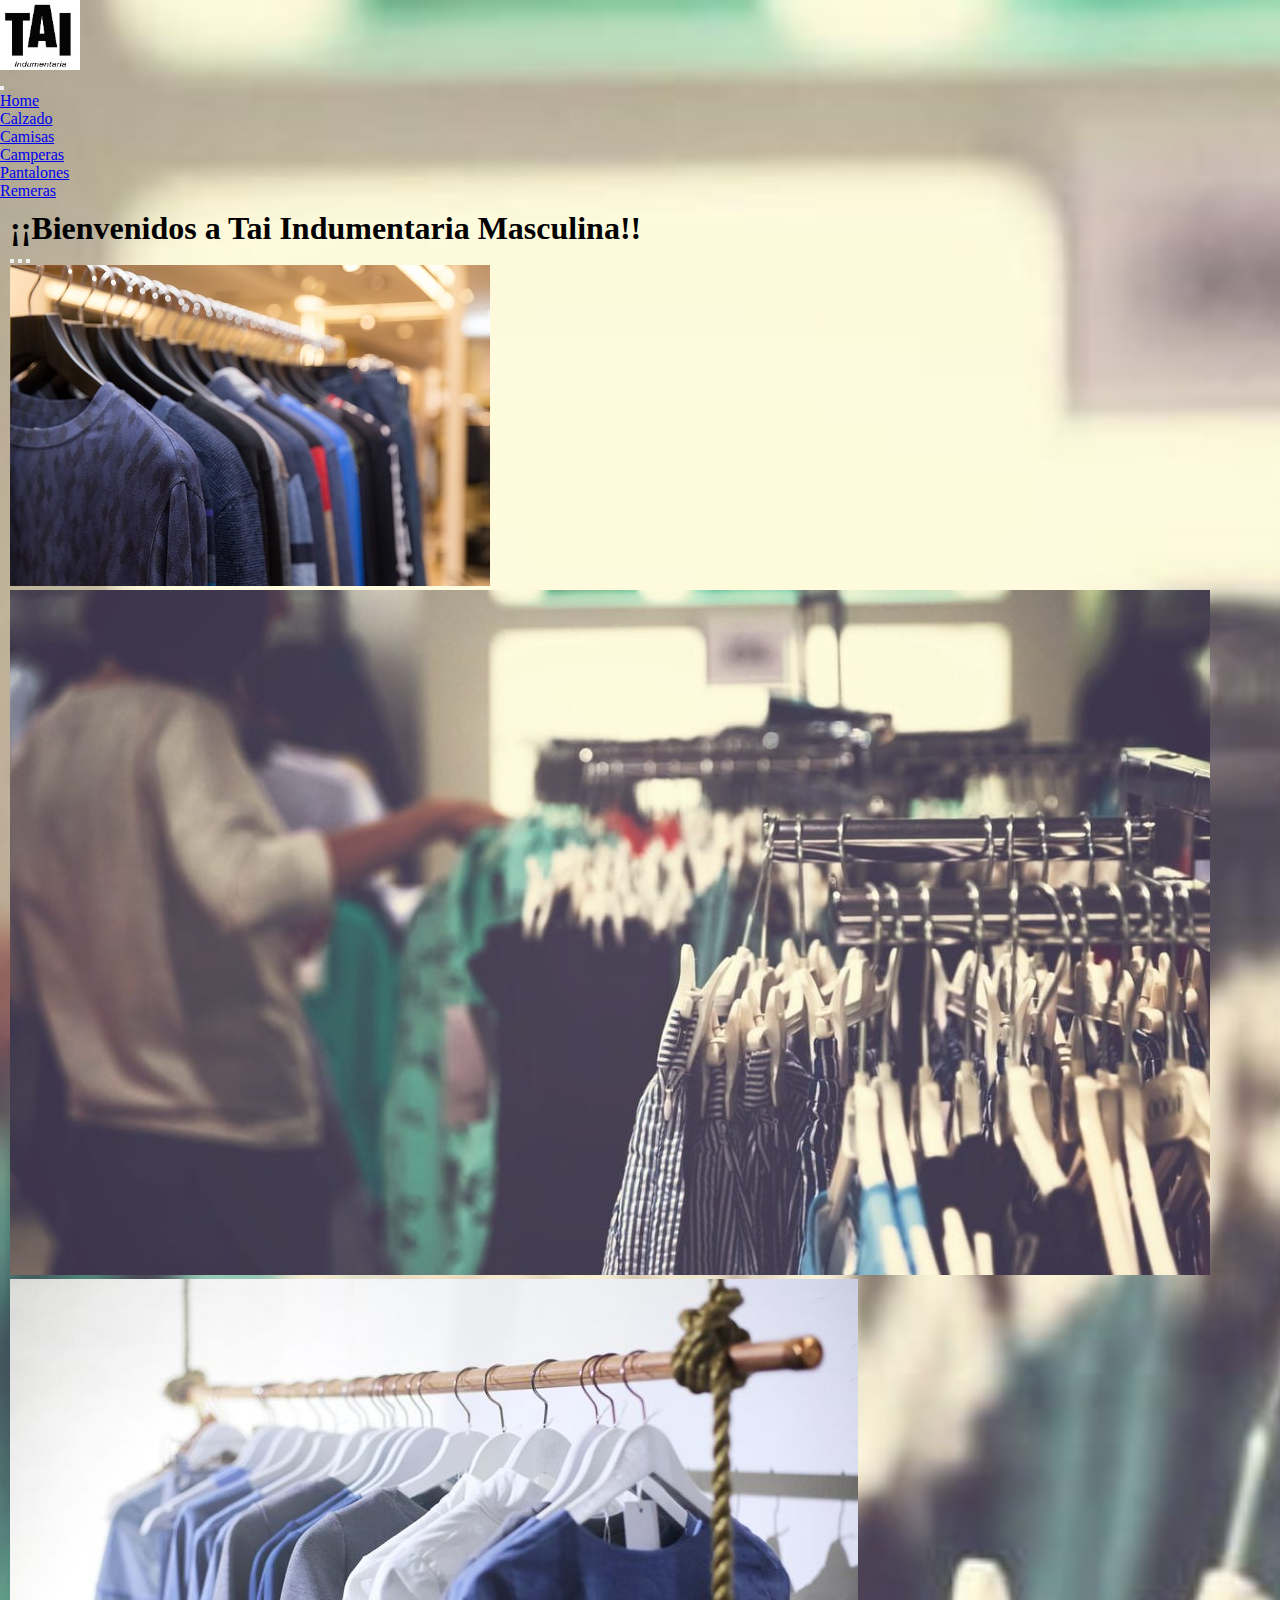
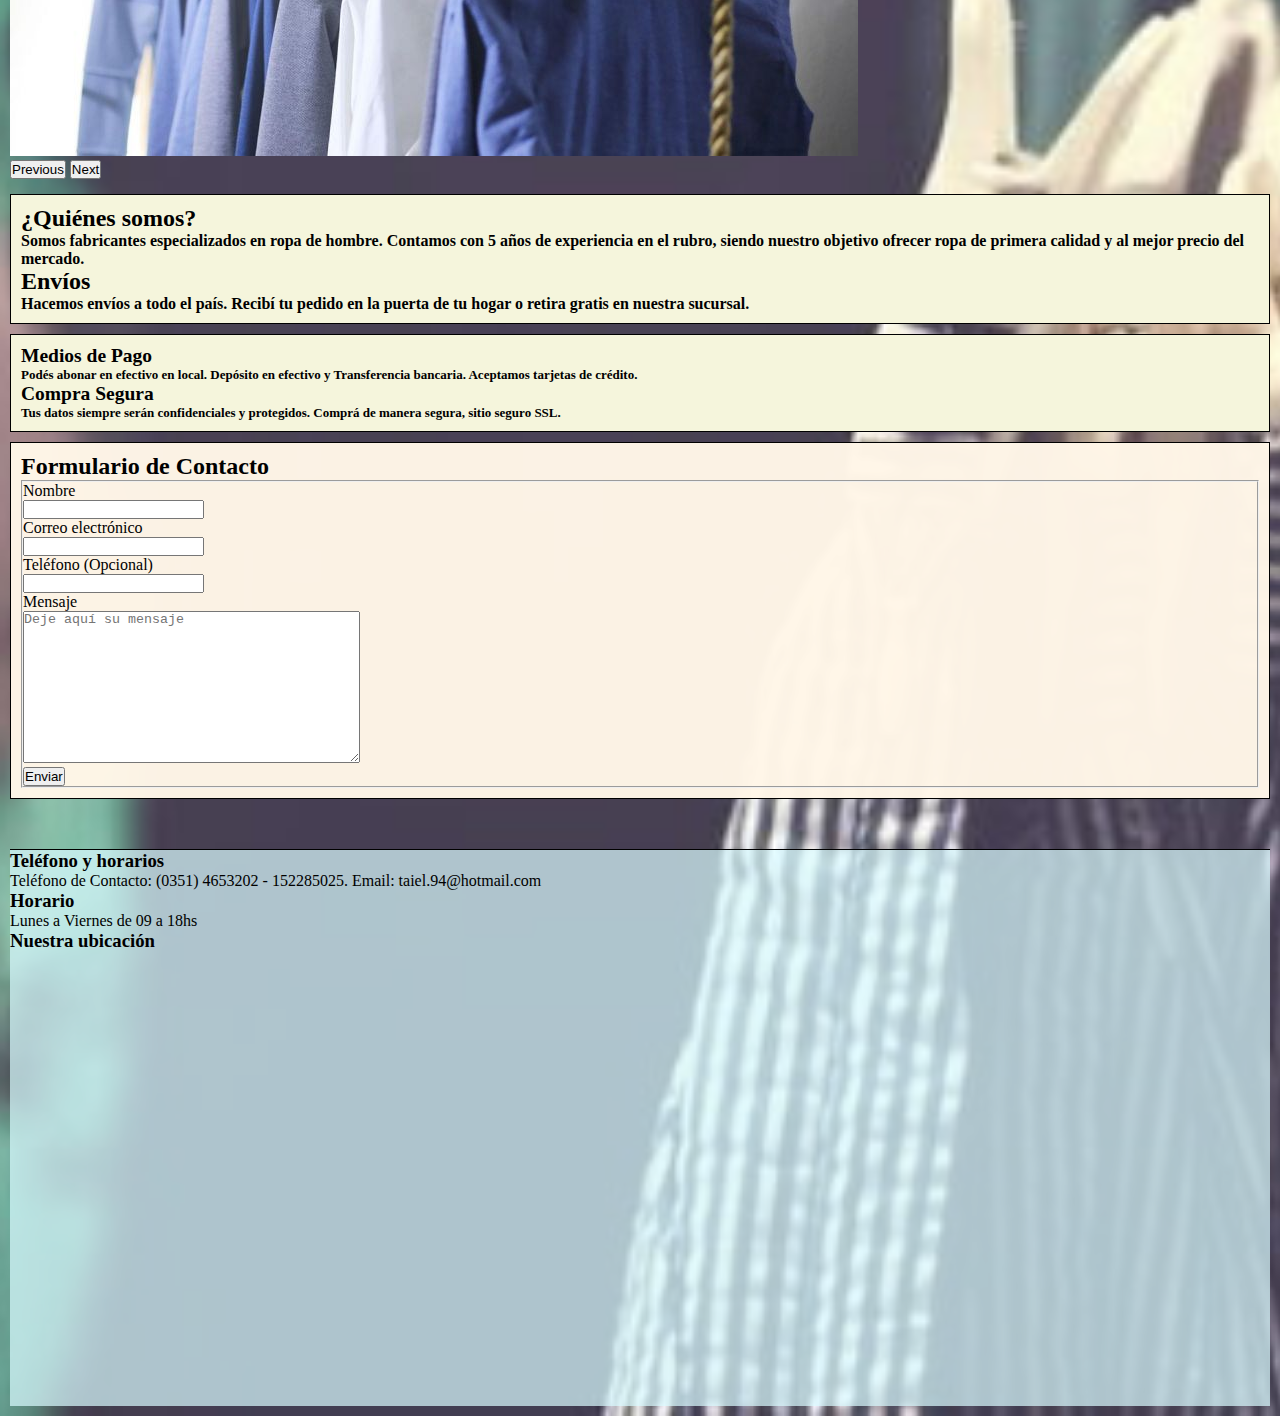
<file: index.html>
<!DOCTYPE html>
<html lang="en">

<head>
    <meta charset="UTF-8">
    <meta http-equiv="X-UA-Compatible" content="IE=edge">
    <meta name="viewport" content="width=device-width, initial-scale=1.0">
    <meta name="description" content="En Tai Indumentaria encontrá la ropa de hombre que necesitas, en la mayor calidad y precio del mercado. Somos fabricantes especializados. Ofertas y promociones. Envíos a todo el país.">
    <meta name="keywords" content="TAI, Indumentaria, Ropa, Hombre, ¿Quiénes somos?, Envíos, Pago, Compra, Contacto">
    <!--Bootstrap CSS-->
    <link href="https://cdn.jsdelivr.net/npm/bootstrap@5.2.0-beta1/dist/css/bootstrap.min.css" rel="stylesheet"
        integrity="sha384-0evHe/X+R7YkIZDRvuzKMRqM+OrBnVFBL6DOitfPri4tjfHxaWutUpFmBp4vmVor" crossorigin="anonymous">
    <link rel="stylesheet" href="CSS/style.css" />

    <title>Tai - Indumentaria Masculina</title>
</head>

<body>
    <header>
        <nav class="navbar navbar-expand-lg bg-light">
            <div class="container-fluid">
                <div>
                    <a class="navbar-brand" href="index.html">
                        <img src="img/logo.png" alt="logo1" width="80" height="70">
                    </a>
                </div>
                <button class="navbar-toggler" type="button" data-bs-toggle="collapse" data-bs-target="#navbarNav"
                    aria-controls="navbarNav" aria-expanded="false" aria-label="Toggle navigation">
                    <span class="navbar-toggler-icon"></span>
                </button>
                <div class="collapse navbar-collapse justify-content-end" id="navbarNav">
                    <ul class="navbar-nav">
                        <li class="nav-item m-3">
                            <a class="nav-link active" aria-current="page" href="index.html">Home</a>
                        </li>
                        <li class="nav-item m-3">
                            <a class="nav-link" href="calzado.html">Calzado</a>
                        </li>
                        <li class="nav-item m-3">
                            <a class="nav-link" href="camisas.html">Camisas</a>
                        </li>
                        <li class="nav-item m-3">
                            <a class="nav-link" href="camperas.html">Camperas</a>
                        </li>
                        <li class="nav-item m-3">
                            <a class="nav-link" href="pantalones.html">Pantalones</a>
                        </li>
                        <li class="nav-item m-3">
                            <a class="nav-link" href="remeras.html">Remeras</a>
                        </li>
                    </ul>
                </div>
            </div>
        </nav>

    </header>
    <main>
        <div class="paginaIndex">
            <section class="carruselIntro">
                <h1 class="text-center m-5">¡¡Bienvenidos a Tai Indumentaria Masculina!!</h1>
                <div id="carouselExampleIndicators" class="carousel slide" data-bs-ride="true">
                    <div class="carousel-indicators">
                        <button type="button" data-bs-target="#carouselExampleIndicators" data-bs-slide-to="0"
                            class="active" aria-current="true" aria-label="Slide 1"></button>
                        <button type="button" data-bs-target="#carouselExampleIndicators" data-bs-slide-to="1"
                            aria-label="Slide 2"></button>
                        <button type="button" data-bs-target="#carouselExampleIndicators" data-bs-slide-to="2"
                            aria-label="Slide 3"></button>
                    </div>
                    <div class="carousel-inner">
                        <div class="carousel-item active">
                            <img src="img/ropa.jpg" class="d-block w-100" alt="ropa1">
                        </div>
                        <div class="carousel-item">
                            <img src="img/ropa2.jpg" class="d-block w-100" alt="ropa2">
                        </div>
                        <div class="carousel-item">
                            <img src="img/ropa-listado-belleza-848x477x80xX.jpg" class="d-block w-100" alt="ropa3">
                        </div>
                    </div>
                    <button class="carousel-control-prev" type="button" data-bs-target="#carouselExampleIndicators"
                        data-bs-slide="prev">
                        <span class="carousel-control-prev-icon" aria-hidden="true"></span>
                        <span class="visually-hidden">Previous</span>
                    </button>
                    <button class="carousel-control-next" type="button" data-bs-target="#carouselExampleIndicators"
                        data-bs-slide="next">
                        <span class="carousel-control-next-icon" aria-hidden="true"></span>
                        <span class="visually-hidden">Next</span>
                    </button>
                </div>
            </section>

            <section class="contenidoIndex1">
                <h2 class="mt-2">¿Quiénes somos?</h2>
                <!--mt es margin top-->
                <div class="container-fluid">
                    <div class="row">
                        <div class="col">
                            <b>Somos fabricantes especializados en ropa de hombre. Contamos con 5 años de experiencia en
                                el rubro, siendo nuestro objetivo ofrecer ropa de primera calidad y al mejor precio del
                                mercado.</b>
                        </div>
                    </div>
                </div>

                <h2 class="mt-3">Envíos</h2>
                <div class="container-fluid">
                    <div class="row">
                        <div class="col">
                            <b>Hacemos envíos a todo el país. Recibí tu pedido en la puerta de tu hogar o retira gratis
                                en
                                nuestra sucursal.</b>
                        </div>
                    </div>
                </div>
            </section>

            <section class="contenidoIndex2">

                <h2 class="mt-3">Medios de Pago</h2>
                <div class="container-fluid">
                    <div class="row">
                        <div class="col">
                            <b>Podés abonar en efectivo en local. Depósito en efectivo y Transferencia bancaria.
                                Aceptamos
                                tarjetas de crédito.</b>
                        </div>
                    </div>
                </div>

                <h2 class="mt-3">Compra Segura</h2>
                <div class="container-fluid">
                    <div class="row">
                        <div class="col">
                            <b>Tus datos siempre serán confidenciales y protegidos. Comprá de manera segura, sitio
                                seguro
                                SSL.</b>
                        </div>
                    </div>
                </div>
            </section>

            <section>
                <div id="formularioDeContacto">
                    <h2>Formulario de Contacto</h2>
                    <form action="#" method="get" enctype="multipart/form-data">
                        <fieldset class="formularioDeContacto">
                            <label for="nombre">Nombre</label>
                            <br>
                            <input type="text" name="Nombre" required>
                            <br>
                            <label for="email">Correo electrónico</label>
                            <br>
                            <input type="email" name="email" required>
                            <br>
                            <label for="telefono">Teléfono (Opcional)</label>
                            <br>
                            <input type="number" name="teléfono">
                            <br>
                            <label for="mensaje">Mensaje</label>
                            <br>
                            <textarea class="mensajeFormulario" name="Mensaje" rows="10" cols="40"
                                placeholder="Deje aquí su mensaje" required></textarea>
                            <br>
                            <input type="submit" name="enviar" value="Enviar">

                        </fieldset>

                    </form>

                </div>
            </section>
        </div>
    </main>

    <footer id="pieDePagina">
        <div class="container-fluid mt-2">
            <h3>Teléfono y horarios</h3>
            <p class="telefonoHorario"> Teléfono de Contacto: (0351) 4653202 - 152285025. Email: taiel.94@hotmail.com
            </p>
            <h3>Horario</h3>
            <p class="horario2">Lunes a Viernes de 09 a 18hs</p>

            <h3>Nuestra ubicación</h3>
            <iframe
                src="https://www.google.com/maps/embed?pb=!1m18!1m12!1m3!1d3404.451071511335!2d-64.2230292763977!3d-31.4292467276888!2m3!1f0!2f0!3f0!3m2!1i1024!2i768!4f13.1!3m3!1m2!1s0x9432a20ea78d5639%3A0xef83f4e506393309!2sAndr%C3%A9s%20Chazarreta%201593%2C%20X5010AXS%20C%C3%B3rdoba!5e0!3m2!1ses!2sar!4v1651954157290!5m2!1ses!2sar"
                width="100%" height="450" style="border:0;" allowfullscreen="" loading="lazy"
                referrerpolicy="no-referrer-when-downgrade"></iframe>
        </div>
    </footer>

    <script src="https://cdn.jsdelivr.net/npm/bootstrap@5.2.0-beta1/dist/js/bootstrap.bundle.min.js"
        integrity="sha384-pprn3073KE6tl6bjs2QrFaJGz5/SUsLqktiwsUTF55Jfv3qYSDhgCecCxMW52nD2"
        crossorigin="anonymous"></script>
</body>

</html>
</file>
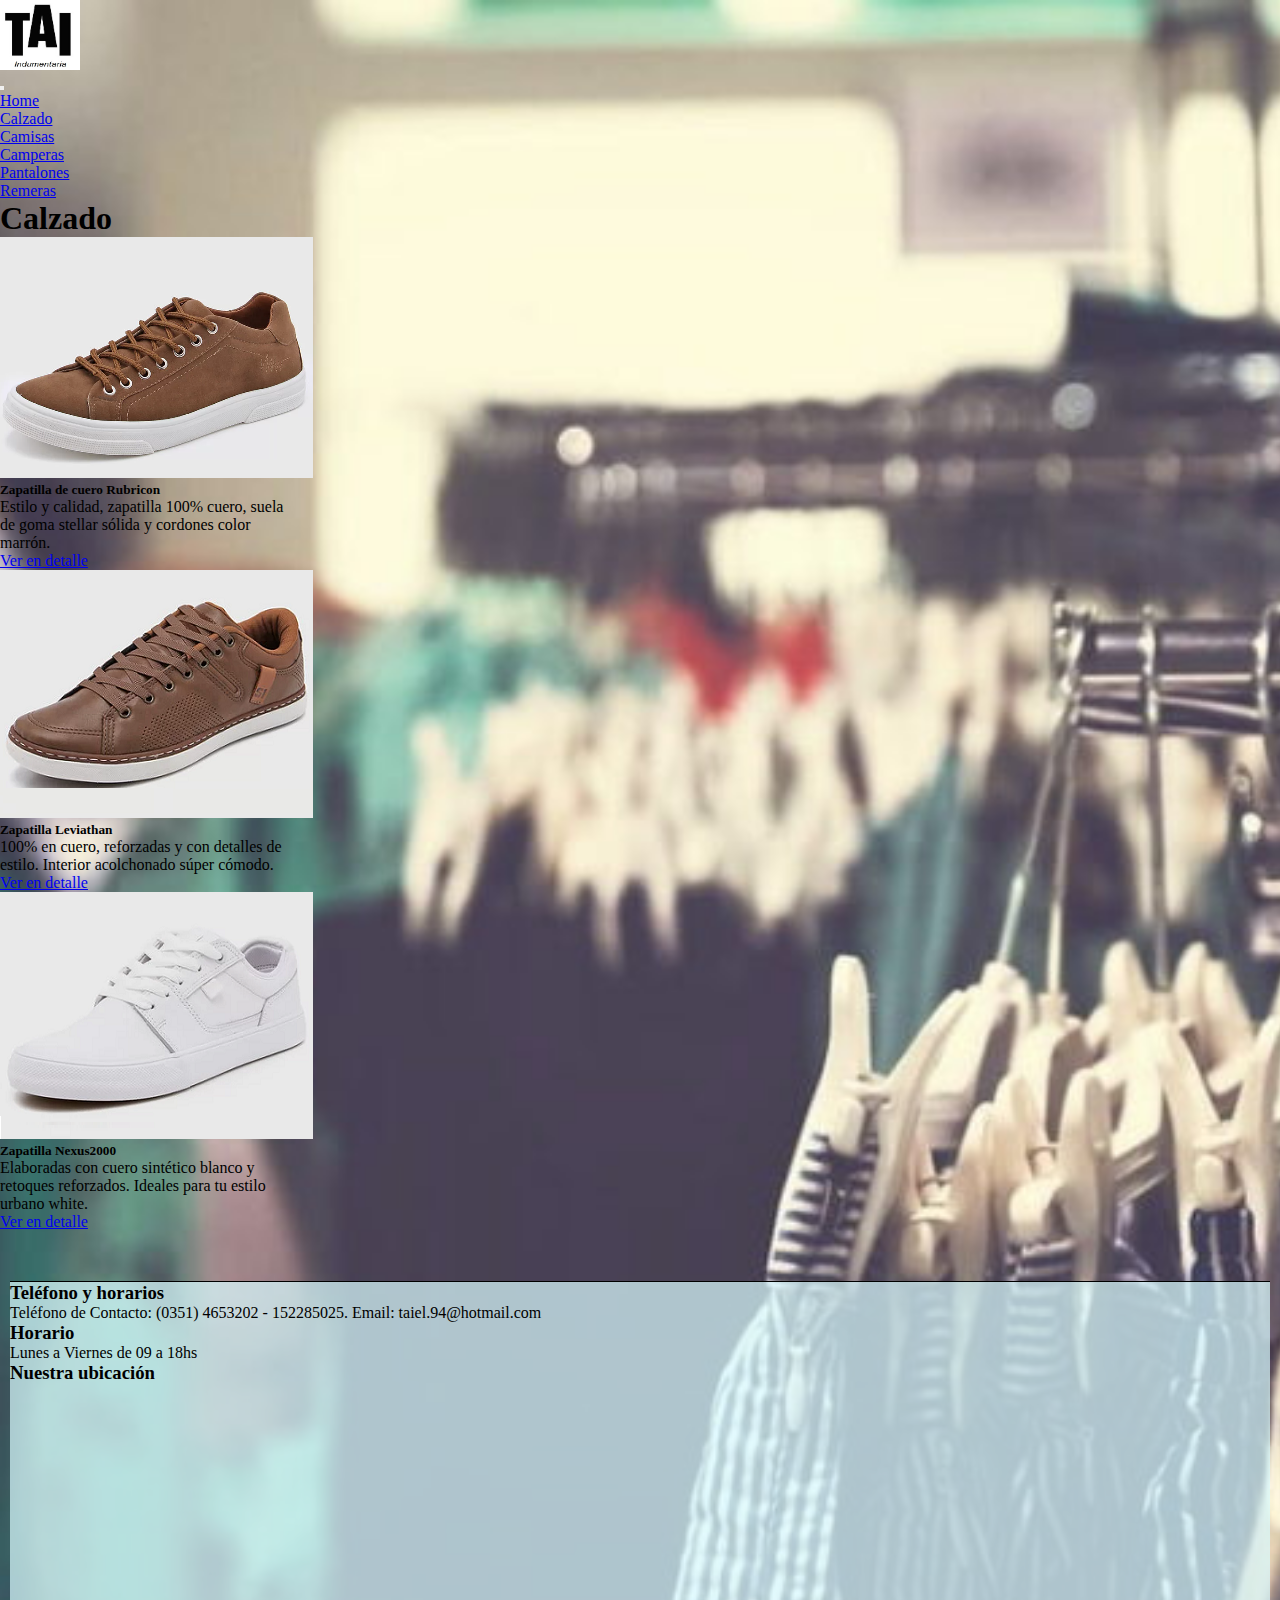
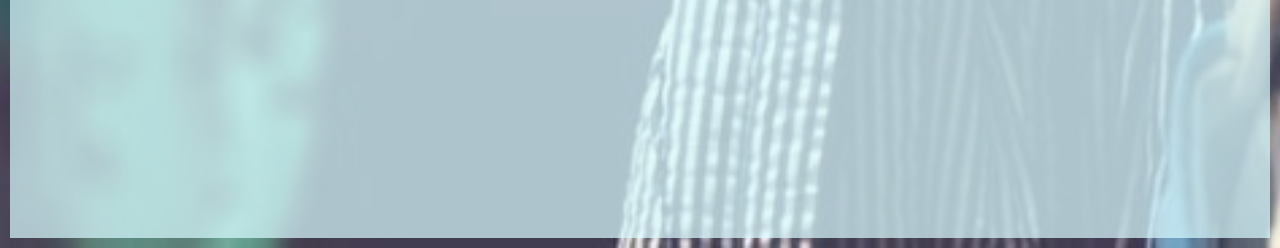
<file: calzado.html>
<!DOCTYPE html>
<html lang="en">

<head>
    <meta charset="UTF-8">
    <meta http-equiv="X-UA-Compatible" content="IE=edge">
    <meta name="viewport" content="width=device-width, initial-scale=1.0">
    <meta name="description" content="Encontrá las mejores zapatillas y zapatos aquí. Ofertas y New Season.">
    <meta name="keywords" content="TAI, Indumentaria, Zapatillas, Zapatos.">
    <link href="https://cdn.jsdelivr.net/npm/bootstrap@5.2.0-beta1/dist/css/bootstrap.min.css" rel="stylesheet"
        integrity="sha384-0evHe/X+R7YkIZDRvuzKMRqM+OrBnVFBL6DOitfPri4tjfHxaWutUpFmBp4vmVor" crossorigin="anonymous">
    <link rel="stylesheet" href="CSS/style.css" />
    <title>Calzado</title>
</head>

<body>
    <header>
        <nav class="navbar navbar-expand-lg bg-light">
            <div class="container-fluid">
                <div>
                    <a class="navbar-brand" href="index.html">
                        <img src="img/logo.png" alt="logo1" width="80" height="70">
                    </a>
                </div>
                <button class="navbar-toggler" type="button" data-bs-toggle="collapse" data-bs-target="#navbarNav"
                    aria-controls="navbarNav" aria-expanded="false" aria-label="Toggle navigation">
                    <span class="navbar-toggler-icon"></span>
                </button>
                <div class="collapse navbar-collapse justify-content-end" id="navbarNav">
                    <ul class="navbar-nav">
                        <li class="nav-item m-3">
                            <a class="nav-link active" aria-current="page" href="index.html">Home</a>
                        </li>
                        <li class="nav-item m-3">
                            <a class="nav-link" href="calzado.html">Calzado</a>
                        </li>
                        <li class="nav-item m-3">
                            <a class="nav-link" href="camisas.html">Camisas</a>
                        </li>
                        <li class="nav-item m-3">
                            <a class="nav-link" href="camperas.html">Camperas</a>
                        </li>
                        <li class="nav-item m-3">
                            <a class="nav-link" href="pantalones.html">Pantalones</a>
                        </li>
                        <li class="nav-item m-3">
                            <a class="nav-link" href="remeras.html">Remeras</a>
                        </li>
                    </ul>
                </div>
            </div>
        </nav>

    </header>
    <main>
        <section>
            <h1 class="text-center m-5">Calzado</h1>
            <div class="container">
                <div class="row">
                    <div class="col my-2 d-flex justify-content-center"> <!--my2 es el margen para que las cartas se separen al achicar pantalla y el d-flex hace que queden centradas para el responsive-->
                        <div class="card" style="width: 18rem;">
                            <img src="img/calzado1.png" class="card-img-top" alt="calzado1">
                            <div class="card-body">
                                <h5 class="card-title">Zapatilla de cuero Rubricon</h5>
                                <p class="card-text">Estilo y calidad, zapatilla 100% cuero, suela de goma stellar sólida y cordones color marrón.</p>
                                <a href="#" class="btn btn-primary">Ver en detalle</a>
                            </div>
                        </div>
                    </div>
                    <div class="col my-2 d-flex justify-content-center">
                        <div class="card" style="width: 18rem;">
                            <img src="img/calzado2.png" class="card-img-top" alt="calzado2">
                            <div class="card-body">
                                <h5 class="card-title">Zapatilla Leviathan</h5>
                                <p class="card-text">100% en cuero, reforzadas y con detalles de estilo. Interior acolchonado súper cómodo.</p>
                                <a href="#" class="btn btn-primary">Ver en detalle</a>
                            </div>
                        </div>
                    </div>
                    <div class="col my-2 d-flex justify-content-center">
                        <div class="card" style="width: 18rem;">
                            <img src="img/calzado3.png" class="card-img-top" alt="calzado3">
                            <div class="card-body">
                                <h5 class="card-title">Zapatilla Nexus2000</h5>
                                <p class="card-text">Elaboradas con cuero sintético blanco y retoques reforzados. Ideales para tu estilo urbano white.</p>
                                <a href="#" class="btn btn-primary">Ver en detalle</a>
                            </div>
                        </div>

                    </div>

                </div>
            </div>
        </section>
    </main>
    <footer id="pieDePagina">
        <div class="container-fluid mt-2">
            <h3>Teléfono y horarios</h3>
            <p class="telefonoHorario"> Teléfono de Contacto: (0351) 4653202 - 152285025. Email: taiel.94@hotmail.com
            </p>
            <h3>Horario</h3>
            <p class="horario2">Lunes a Viernes de 09 a 18hs</p>

            <h3>Nuestra ubicación</h3>
            <iframe
                src="https://www.google.com/maps/embed?pb=!1m18!1m12!1m3!1d3404.451071511335!2d-64.2230292763977!3d-31.4292467276888!2m3!1f0!2f0!3f0!3m2!1i1024!2i768!4f13.1!3m3!1m2!1s0x9432a20ea78d5639%3A0xef83f4e506393309!2sAndr%C3%A9s%20Chazarreta%201593%2C%20X5010AXS%20C%C3%B3rdoba!5e0!3m2!1ses!2sar!4v1651954157290!5m2!1ses!2sar"
                width="100%" height="450" style="border:0;" allowfullscreen="" loading="lazy"
                referrerpolicy="no-referrer-when-downgrade"></iframe>
        </div>
    </footer>

    <script src="https://cdn.jsdelivr.net/npm/bootstrap@5.2.0-beta1/dist/js/bootstrap.bundle.min.js"
        integrity="sha384-pprn3073KE6tl6bjs2QrFaJGz5/SUsLqktiwsUTF55Jfv3qYSDhgCecCxMW52nD2"
        crossorigin="anonymous"></script>
</body>

</html>
</file>
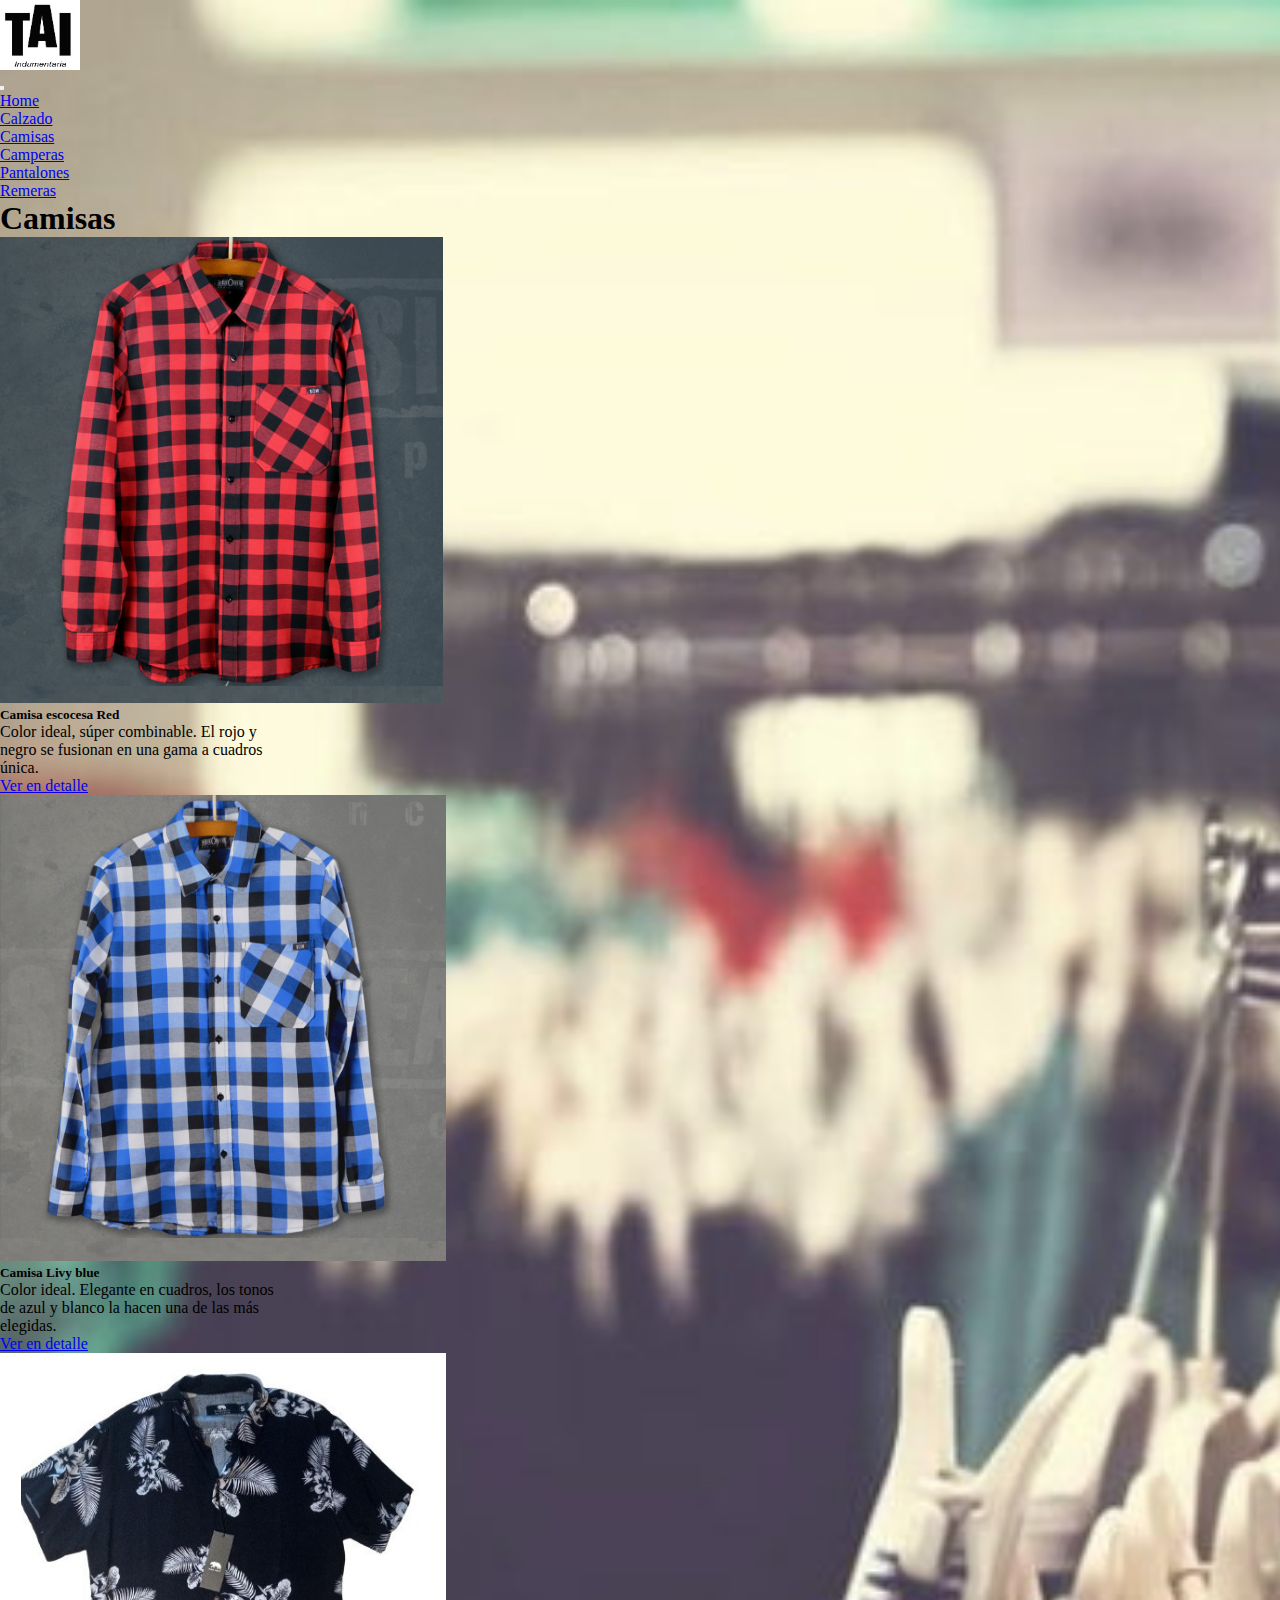
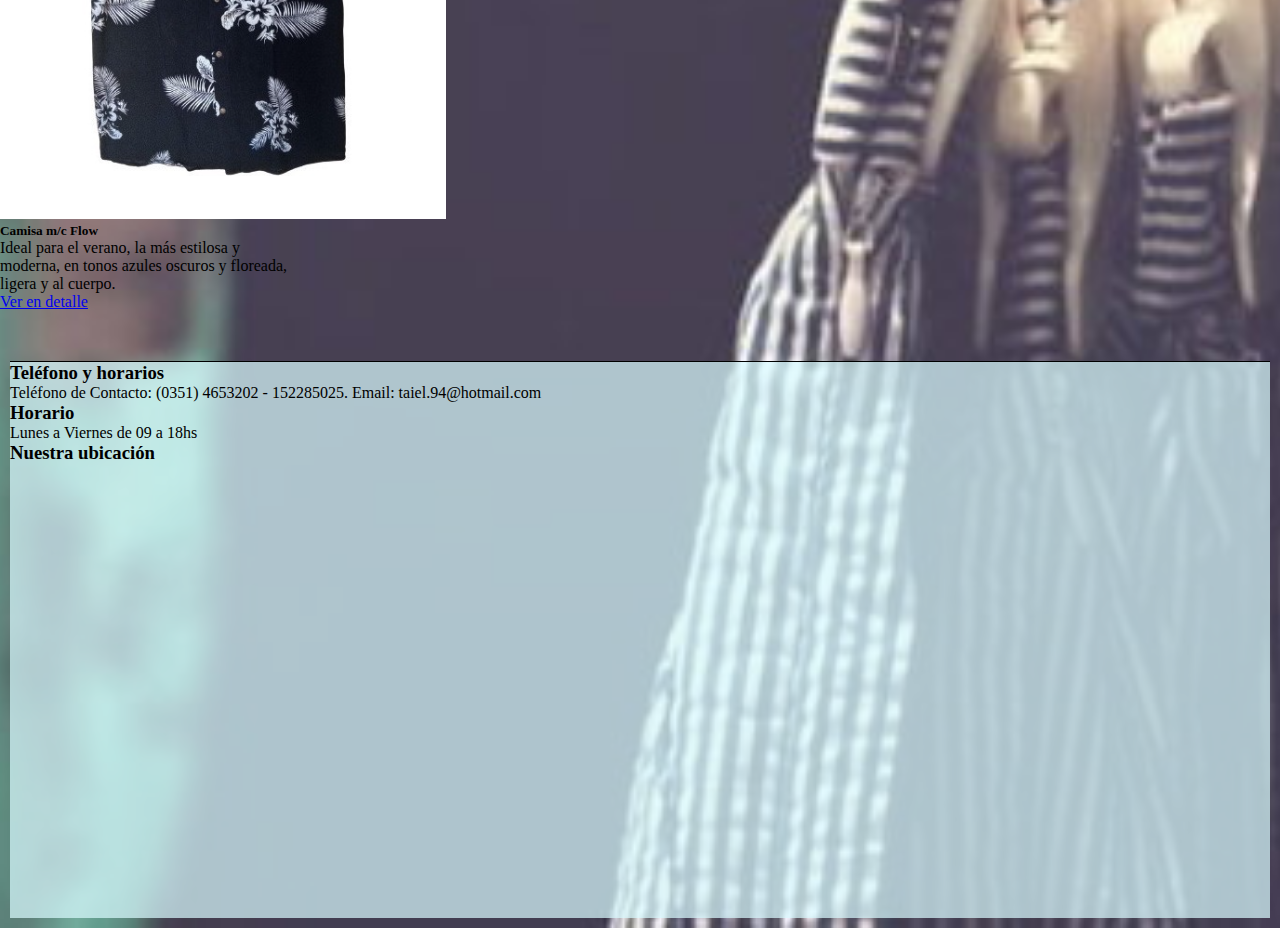
<file: camisas.html>
<!DOCTYPE html>
<html lang="en">
<head>
    <meta charset="UTF-8">
    <meta http-equiv="X-UA-Compatible" content="IE=edge">
    <meta name="viewport" content="width=device-width, initial-scale=1.0">
    <meta name="description" content="Encontrá tu camisa ideal aquí. Ofertas y New Season.">
    <meta name="keywords" content="TAI, Indumentaria, Camisas.">
    <link href="https://cdn.jsdelivr.net/npm/bootstrap@5.2.0-beta1/dist/css/bootstrap.min.css" rel="stylesheet"
        integrity="sha384-0evHe/X+R7YkIZDRvuzKMRqM+OrBnVFBL6DOitfPri4tjfHxaWutUpFmBp4vmVor" crossorigin="anonymous">
    <link rel="stylesheet" href="CSS/style.css" />
    <title>Calzado</title>
</head>
<body>
    <header>
        <nav class="navbar navbar-expand-lg bg-light">
            <div class="container-fluid">
                <div>
                    <a class="navbar-brand" href="index.html">
                        <img src="img/logo.png" alt="logo1" width="80" height="70">
                    </a>
                </div>
                <button class="navbar-toggler" type="button" data-bs-toggle="collapse" data-bs-target="#navbarNav"
                    aria-controls="navbarNav" aria-expanded="false" aria-label="Toggle navigation">
                    <span class="navbar-toggler-icon"></span>
                </button>
                <div class="collapse navbar-collapse justify-content-end" id="navbarNav">
                    <ul class="navbar-nav">
                        <li class="nav-item m-3">
                            <a class="nav-link active" aria-current="page" href="index.html">Home</a>
                        </li>
                        <li class="nav-item m-3">
                            <a class="nav-link" href="calzado.html">Calzado</a>
                        </li>
                        <li class="nav-item m-3">
                            <a class="nav-link" href="camisas.html">Camisas</a>
                        </li>
                        <li class="nav-item m-3">
                            <a class="nav-link" href="camperas.html">Camperas</a>
                        </li>
                        <li class="nav-item m-3">
                            <a class="nav-link" href="pantalones.html">Pantalones</a>
                        </li>
                        <li class="nav-item m-3">
                            <a class="nav-link" href="remeras.html">Remeras</a>
                        </li>
                    </ul>
                </div>
            </div>
        </nav>

    </header>
    <main>
        <section>
            <h1 class="text-center m-5">Camisas</h1>
            <div class="container">
                <div class="row">
                    <div class="col my-2 d-flex justify-content-center"> <!--my2 es el margen para que las cartas se separen al achicar pantalla y el d-flex hace que queden centradas para el responsive-->
                        <div class="card" style="width: 18rem;">
                            <img src="img/camisa1.png" class="card-img-top" alt="camisa1">
                            <div class="card-body">
                                <h5 class="card-title">Camisa escocesa Red</h5>
                                <p class="card-text">Color ideal, súper combinable. El rojo y negro se fusionan en una gama a cuadros única.</p>
                                <a href="#" class="btn btn-primary">Ver en detalle</a>
                            </div>
                        </div>
                    </div>
                    <div class="col my-2 d-flex justify-content-center">
                        <div class="card" style="width: 18rem;">
                            <img src="img/camisa2.png" class="card-img-top" alt="camisa2">
                            <div class="card-body">
                                <h5 class="card-title">Camisa Livy blue</h5>
                                <p class="card-text">Color ideal. Elegante en cuadros, los tonos de azul y blanco la hacen una de las más elegidas.</p>
                                <a href="#" class="btn btn-primary">Ver en detalle</a>
                            </div>
                        </div>
                    </div>
                    <div class="col my-2 d-flex justify-content-center">
                        <div class="card" style="width: 18rem;">
                            <img src="img/camisa3.png" class="card-img-top" alt="camisa3">
                            <div class="card-body">
                                <h5 class="card-title">Camisa m/c Flow</h5>
                                <p class="card-text">Ideal para el verano, la más estilosa y moderna, en tonos azules oscuros y floreada, ligera y al cuerpo.</p>
                                <a href="#" class="btn btn-primary">Ver en detalle</a>
                            </div>
                        </div>

                    </div>

                </div>
            </div>
        </section>
    </main>
    <footer id="pieDePagina">
        <div class="container-fluid mt-2">
            <h3>Teléfono y horarios</h3>
            <p class="telefonoHorario"> Teléfono de Contacto: (0351) 4653202 - 152285025. Email: taiel.94@hotmail.com
            </p>
            <h3>Horario</h3>
            <p class="horario2">Lunes a Viernes de 09 a 18hs</p>

            <h3>Nuestra ubicación</h3>
            <iframe
                src="https://www.google.com/maps/embed?pb=!1m18!1m12!1m3!1d3404.451071511335!2d-64.2230292763977!3d-31.4292467276888!2m3!1f0!2f0!3f0!3m2!1i1024!2i768!4f13.1!3m3!1m2!1s0x9432a20ea78d5639%3A0xef83f4e506393309!2sAndr%C3%A9s%20Chazarreta%201593%2C%20X5010AXS%20C%C3%B3rdoba!5e0!3m2!1ses!2sar!4v1651954157290!5m2!1ses!2sar"
                width="100%" height="450" style="border:0;" allowfullscreen="" loading="lazy"
                referrerpolicy="no-referrer-when-downgrade"></iframe>
        </div>
    </footer>
    




    <script src="https://cdn.jsdelivr.net/npm/bootstrap@5.2.0-beta1/dist/js/bootstrap.bundle.min.js"
        integrity="sha384-pprn3073KE6tl6bjs2QrFaJGz5/SUsLqktiwsUTF55Jfv3qYSDhgCecCxMW52nD2"
        crossorigin="anonymous"></script>
</body>
</html>
</file>
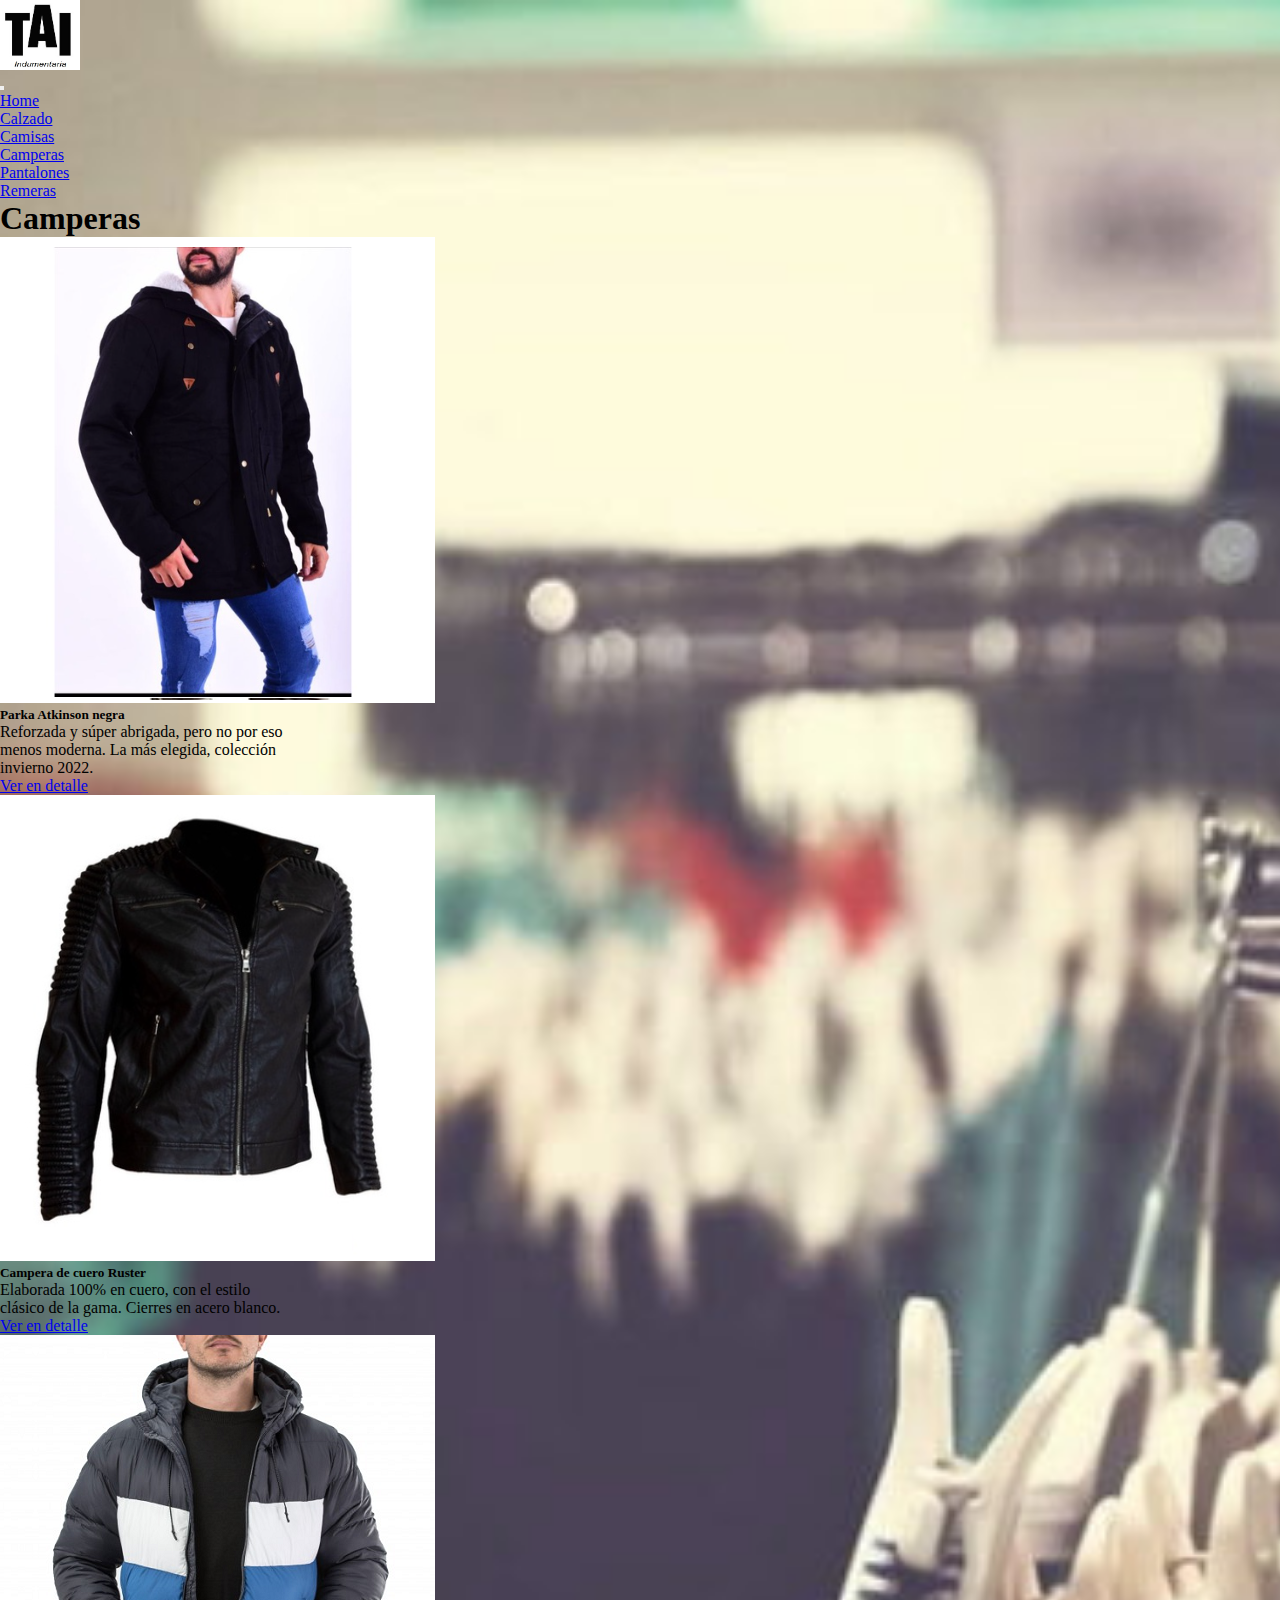
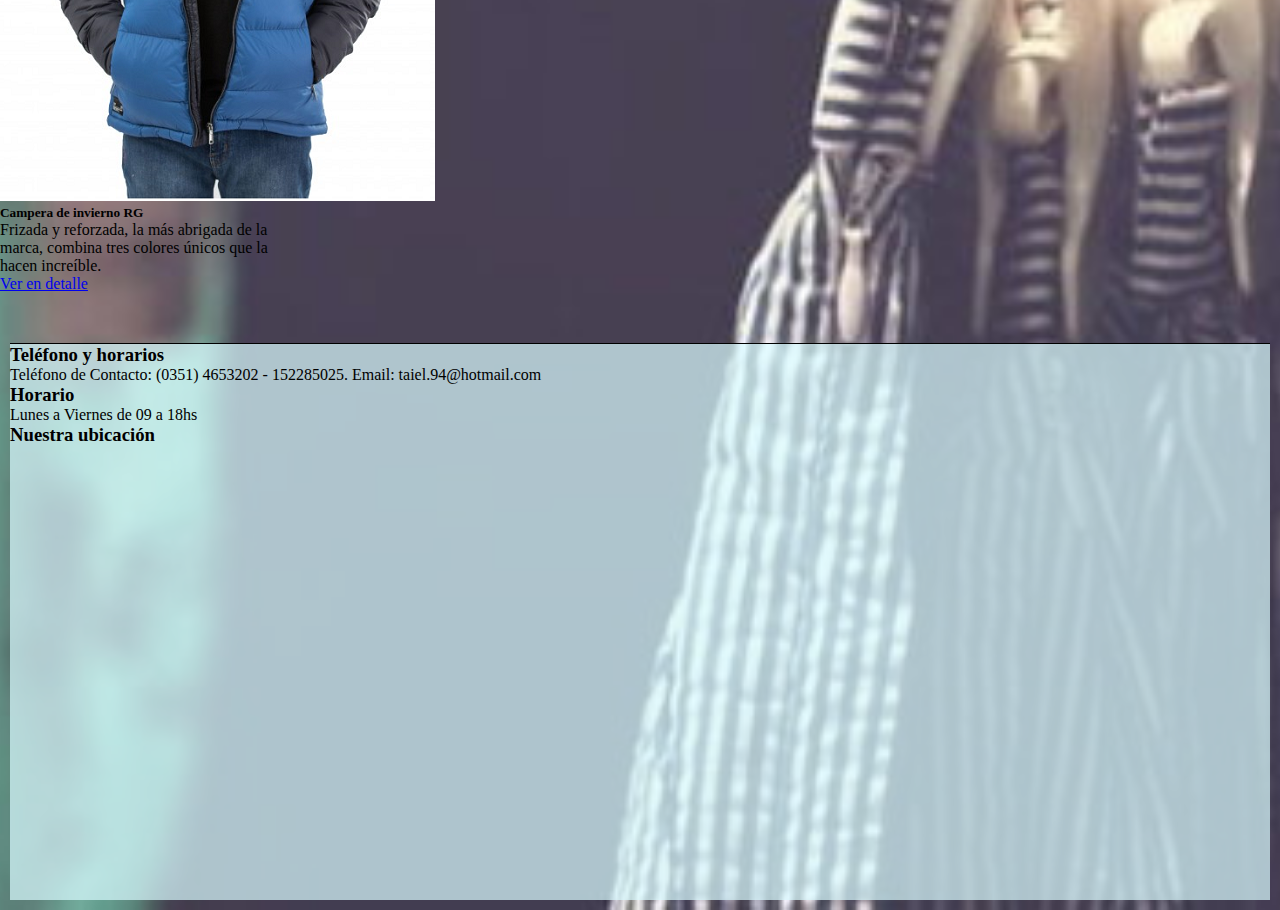
<file: camperas.html>
<!DOCTYPE html>
<html lang="en">
<head>
    <meta charset="UTF-8">
    <meta http-equiv="X-UA-Compatible" content="IE=edge">
    <meta name="viewport" content="width=device-width, initial-scale=1.0">
    <meta name="description" content="Encontrá aquí tu abrigo ideal. New Season.">
    <meta name="keywords" content="TAI, Indumentaria, Camperas, Abrigos.">
    <link href="https://cdn.jsdelivr.net/npm/bootstrap@5.2.0-beta1/dist/css/bootstrap.min.css" rel="stylesheet"
        integrity="sha384-0evHe/X+R7YkIZDRvuzKMRqM+OrBnVFBL6DOitfPri4tjfHxaWutUpFmBp4vmVor" crossorigin="anonymous">
    <link rel="stylesheet" href="CSS/style.css" />
    <title>Calzado</title>
</head>
<body>
    <header>
        <nav class="navbar navbar-expand-lg bg-light">
            <div class="container-fluid">
                <div>
                    <a class="navbar-brand" href="index.html">
                        <img src="img/logo.png" alt="logo1" width="80" height="70">
                    </a>
                </div>
                <button class="navbar-toggler" type="button" data-bs-toggle="collapse" data-bs-target="#navbarNav"
                    aria-controls="navbarNav" aria-expanded="false" aria-label="Toggle navigation">
                    <span class="navbar-toggler-icon"></span>
                </button>
                <div class="collapse navbar-collapse justify-content-end" id="navbarNav">
                    <ul class="navbar-nav">
                        <li class="nav-item m-3">
                            <a class="nav-link active" aria-current="page" href="index.html">Home</a>
                        </li>
                        <li class="nav-item m-3">
                            <a class="nav-link" href="calzado.html">Calzado</a>
                        </li>
                        <li class="nav-item m-3">
                            <a class="nav-link" href="camisas.html">Camisas</a>
                        </li>
                        <li class="nav-item m-3">
                            <a class="nav-link" href="camperas.html">Camperas</a>
                        </li>
                        <li class="nav-item m-3">
                            <a class="nav-link" href="pantalones.html">Pantalones</a>
                        </li>
                        <li class="nav-item m-3">
                            <a class="nav-link" href="remeras.html">Remeras</a>
                        </li>
                    </ul>
                </div>
            </div>
        </nav>

    </header>
    <main>
        <section>
            <h1 class="text-center m-5">Camperas</h1>
            <div class="container">
                <div class="row">
                    <div class="col my-2 d-flex justify-content-center"> <!--my2 es el margen para que las cartas se separen al achicar pantalla y el d-flex hace que queden centradas para el responsive-->
                        <div class="card" style="width: 18rem;">
                            <img src="img/campera1.png" class="card-img-top" alt="campera1">
                            <div class="card-body">
                                <h5 class="card-title">Parka Atkinson negra</h5>
                                <p class="card-text">Reforzada y súper abrigada, pero no por eso menos moderna. La más elegida, colección invierno 2022.</p>
                                <a href="#" class="btn btn-primary">Ver en detalle</a>
                            </div>
                        </div>
                    </div>
                    <div class="col my-2 d-flex justify-content-center">
                        <div class="card" style="width: 18rem;">
                            <img src="img/campera2.png" class="card-img-top" alt="campera2">
                            <div class="card-body">
                                <h5 class="card-title">Campera de cuero Ruster</h5>
                                <p class="card-text">Elaborada 100% en cuero, con el estilo clásico de la gama. Cierres en acero blanco.</p>
                                <a href="#" class="btn btn-primary">Ver en detalle</a>
                            </div>
                        </div>
                    </div>
                    <div class="col my-2 d-flex justify-content-center">
                        <div class="card" style="width: 18rem;">
                            <img src="img/campera3.png" class="card-img-top" alt="campera3">
                            <div class="card-body">
                                <h5 class="card-title">Campera de invierno RG</h5>
                                <p class="card-text">Frizada y reforzada, la más abrigada de la marca, combina tres colores únicos que la hacen increíble. </p>
                                <a href="#" class="btn btn-primary">Ver en detalle</a>
                            </div>
                        </div>

                    </div>

                </div>
            </div>
        </section>
    </main>
    <footer id="pieDePagina">
        <div class="container-fluid mt-2">
            <h3>Teléfono y horarios</h3>
            <p class="telefonoHorario"> Teléfono de Contacto: (0351) 4653202 - 152285025. Email: taiel.94@hotmail.com
            </p>
            <h3>Horario</h3>
            <p class="horario2">Lunes a Viernes de 09 a 18hs</p>

            <h3>Nuestra ubicación</h3>
            <iframe
                src="https://www.google.com/maps/embed?pb=!1m18!1m12!1m3!1d3404.451071511335!2d-64.2230292763977!3d-31.4292467276888!2m3!1f0!2f0!3f0!3m2!1i1024!2i768!4f13.1!3m3!1m2!1s0x9432a20ea78d5639%3A0xef83f4e506393309!2sAndr%C3%A9s%20Chazarreta%201593%2C%20X5010AXS%20C%C3%B3rdoba!5e0!3m2!1ses!2sar!4v1651954157290!5m2!1ses!2sar"
                width="100%" height="450" style="border:0;" allowfullscreen="" loading="lazy"
                referrerpolicy="no-referrer-when-downgrade"></iframe>
        </div>
    </footer>
    




    <script src="https://cdn.jsdelivr.net/npm/bootstrap@5.2.0-beta1/dist/js/bootstrap.bundle.min.js"
        integrity="sha384-pprn3073KE6tl6bjs2QrFaJGz5/SUsLqktiwsUTF55Jfv3qYSDhgCecCxMW52nD2"
        crossorigin="anonymous"></script>
</body>
</html>
</file>
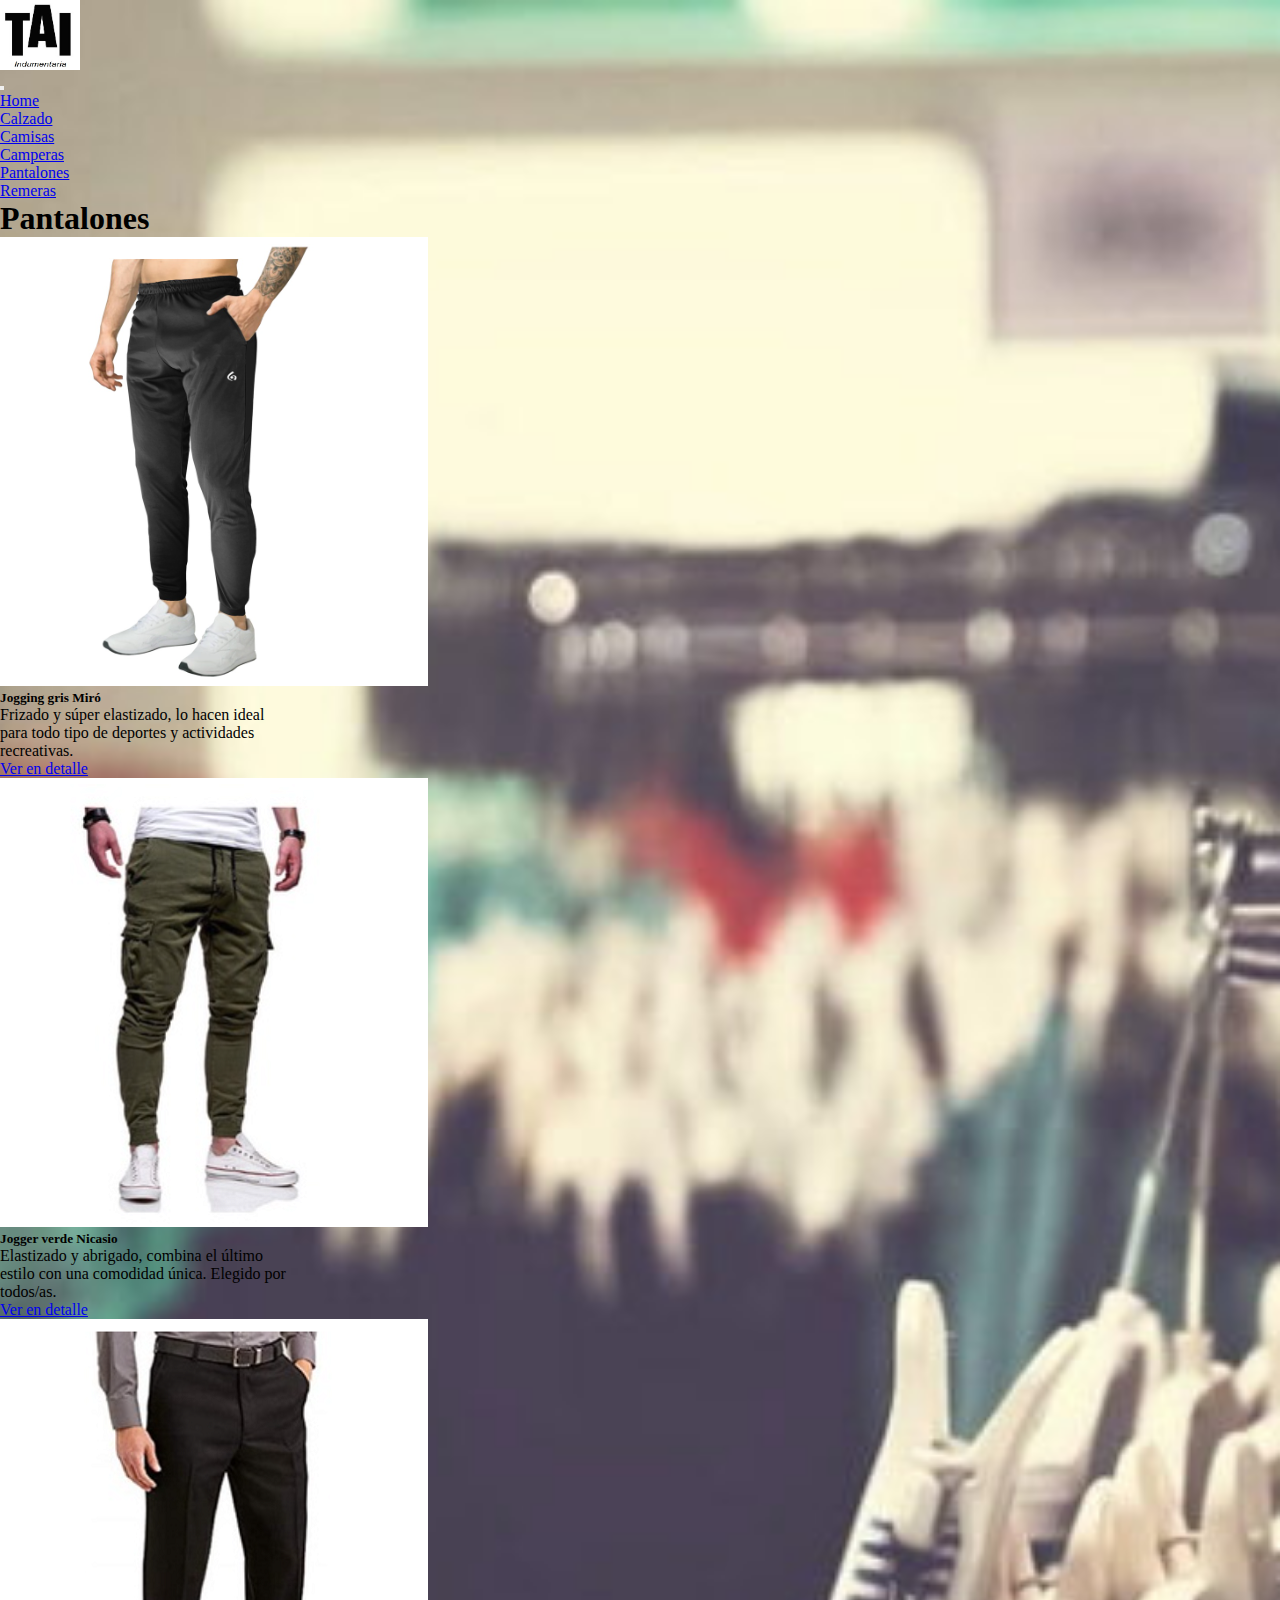
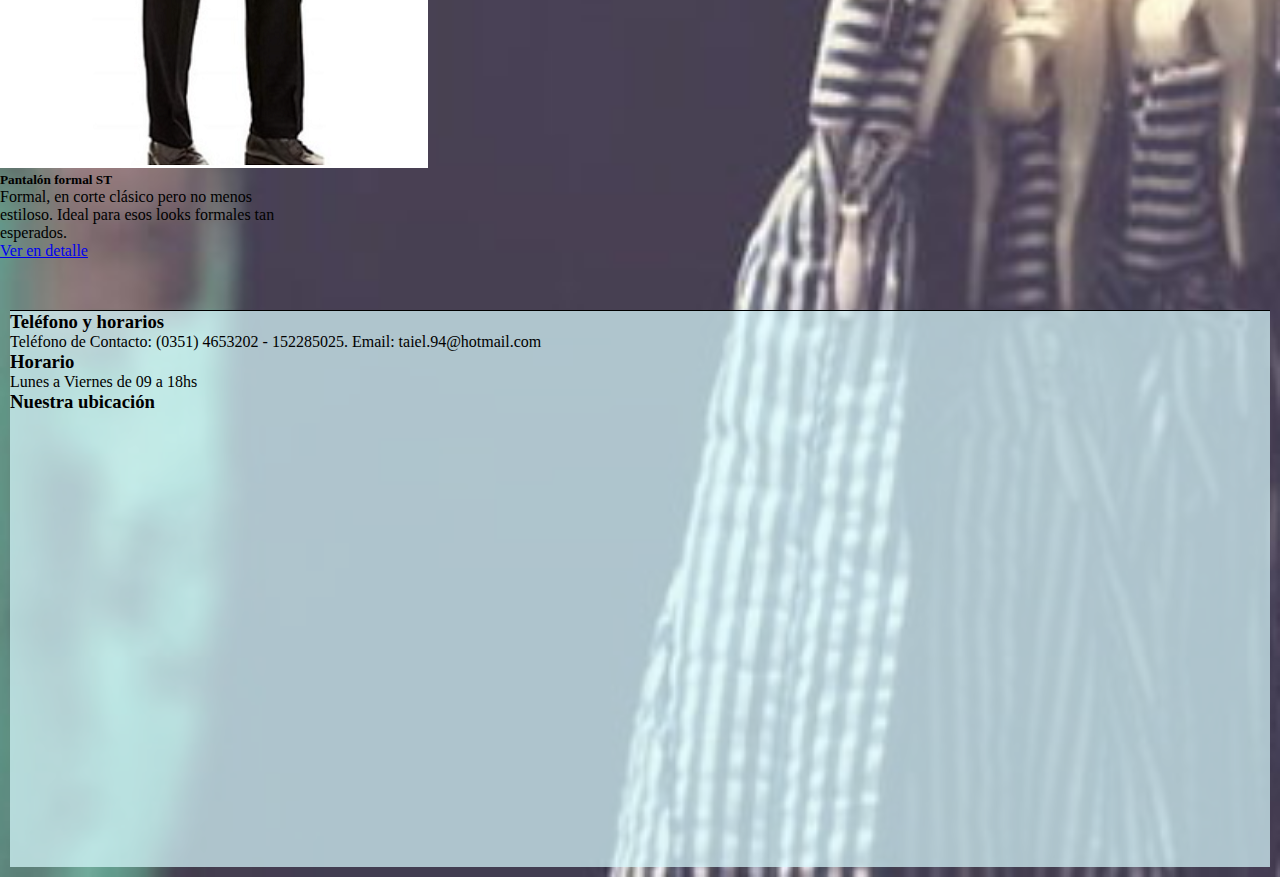
<file: pantalones.html>
<!DOCTYPE html>
<html lang="en">
<head>
    <meta charset="UTF-8">
    <meta http-equiv="X-UA-Compatible" content="IE=edge">
    <meta name="viewport" content="width=device-width, initial-scale=1.0">
    <meta name="description" content="Pantalones ideales al mejor precio. Encuéntralos aquí.">
    <meta name="keywords" content="TAI, Indumentaria, Pantalones, Jogging, Jean, Jogger.">
    <link href="https://cdn.jsdelivr.net/npm/bootstrap@5.2.0-beta1/dist/css/bootstrap.min.css" rel="stylesheet"
        integrity="sha384-0evHe/X+R7YkIZDRvuzKMRqM+OrBnVFBL6DOitfPri4tjfHxaWutUpFmBp4vmVor" crossorigin="anonymous">
    <link rel="stylesheet" href="CSS/style.css" />
    <title>Calzado</title>
</head>
<body>
    <header>
        <nav class="navbar navbar-expand-lg bg-light">
            <div class="container-fluid">
                <div>
                    <a class="navbar-brand" href="index.html">
                        <img src="img/logo.png" alt="logo1" width="80" height="70">
                    </a>
                </div>
                <button class="navbar-toggler" type="button" data-bs-toggle="collapse" data-bs-target="#navbarNav"
                    aria-controls="navbarNav" aria-expanded="false" aria-label="Toggle navigation">
                    <span class="navbar-toggler-icon"></span>
                </button>
                <div class="collapse navbar-collapse justify-content-end" id="navbarNav">
                    <ul class="navbar-nav">
                        <li class="nav-item m-3">
                            <a class="nav-link active" aria-current="page" href="index.html">Home</a>
                        </li>
                        <li class="nav-item m-3">
                            <a class="nav-link" href="calzado.html">Calzado</a>
                        </li>
                        <li class="nav-item m-3">
                            <a class="nav-link" href="camisas.html">Camisas</a>
                        </li>
                        <li class="nav-item m-3">
                            <a class="nav-link" href="camperas.html">Camperas</a>
                        </li>
                        <li class="nav-item m-3">
                            <a class="nav-link" href="pantalones.html">Pantalones</a>
                        </li>
                        <li class="nav-item m-3">
                            <a class="nav-link" href="remeras.html">Remeras</a>
                        </li>
                    </ul>
                </div>
            </div>
        </nav>

    </header>
    <main>
        <section>
            <h1 class="text-center m-5">Pantalones</h1>
            <div class="container">
                <div class="row">
                    <div class="col my-2 d-flex justify-content-center"> <!--my2 es el margen para que las cartas se separen al achicar pantalla y el d-flex hace que queden centradas para el responsive-->
                        <div class="card" style="width: 18rem;">
                            <img src="img/pantalon1.png" class="card-img-top" alt="pantalon1">
                            <div class="card-body">
                                <h5 class="card-title">Jogging gris Miró</h5>
                                <p class="card-text">Frizado y súper elastizado, lo hacen ideal para todo tipo de deportes y actividades recreativas.</p>
                                <a href="#" class="btn btn-primary">Ver en detalle</a>
                            </div>
                        </div>
                    </div>
                    <div class="col my-2 d-flex justify-content-center">
                        <div class="card" style="width: 18rem;">
                            <img src="img/pantalon2.png" class="card-img-top" alt="pantalon2">
                            <div class="card-body">
                                <h5 class="card-title">Jogger verde Nicasio</h5>
                                <p class="card-text">Elastizado y abrigado, combina el último estilo con una comodidad única. Elegido por todos/as.</p>
                                <a href="#" class="btn btn-primary">Ver en detalle</a>
                            </div>
                        </div>
                    </div>
                    <div class="col my-2 d-flex justify-content-center">
                        <div class="card" style="width: 18rem;">
                            <img src="img/pantalon3.png" class="card-img-top" alt="pantalon3">
                            <div class="card-body">
                                <h5 class="card-title">Pantalón formal ST</h5>
                                <p class="card-text">Formal, en corte clásico pero no menos estiloso. Ideal para esos looks formales tan esperados.</p>
                                <a href="#" class="btn btn-primary">Ver en detalle</a>
                            </div>
                        </div>

                    </div>

                </div>
            </div>
        </section>
    </main>
    <footer id="pieDePagina">
        <div class="container-fluid mt-2">
            <h3>Teléfono y horarios</h3>
            <p class="telefonoHorario"> Teléfono de Contacto: (0351) 4653202 - 152285025. Email: taiel.94@hotmail.com
            </p>
            <h3>Horario</h3>
            <p class="horario2">Lunes a Viernes de 09 a 18hs</p>

            <h3>Nuestra ubicación</h3>
            <iframe
                src="https://www.google.com/maps/embed?pb=!1m18!1m12!1m3!1d3404.451071511335!2d-64.2230292763977!3d-31.4292467276888!2m3!1f0!2f0!3f0!3m2!1i1024!2i768!4f13.1!3m3!1m2!1s0x9432a20ea78d5639%3A0xef83f4e506393309!2sAndr%C3%A9s%20Chazarreta%201593%2C%20X5010AXS%20C%C3%B3rdoba!5e0!3m2!1ses!2sar!4v1651954157290!5m2!1ses!2sar"
                width="100%" height="450" style="border:0;" allowfullscreen="" loading="lazy"
                referrerpolicy="no-referrer-when-downgrade"></iframe>
        </div>
    </footer>
    




    <script src="https://cdn.jsdelivr.net/npm/bootstrap@5.2.0-beta1/dist/js/bootstrap.bundle.min.js"
        integrity="sha384-pprn3073KE6tl6bjs2QrFaJGz5/SUsLqktiwsUTF55Jfv3qYSDhgCecCxMW52nD2"
        crossorigin="anonymous"></script>
</body>
</html>
</file>
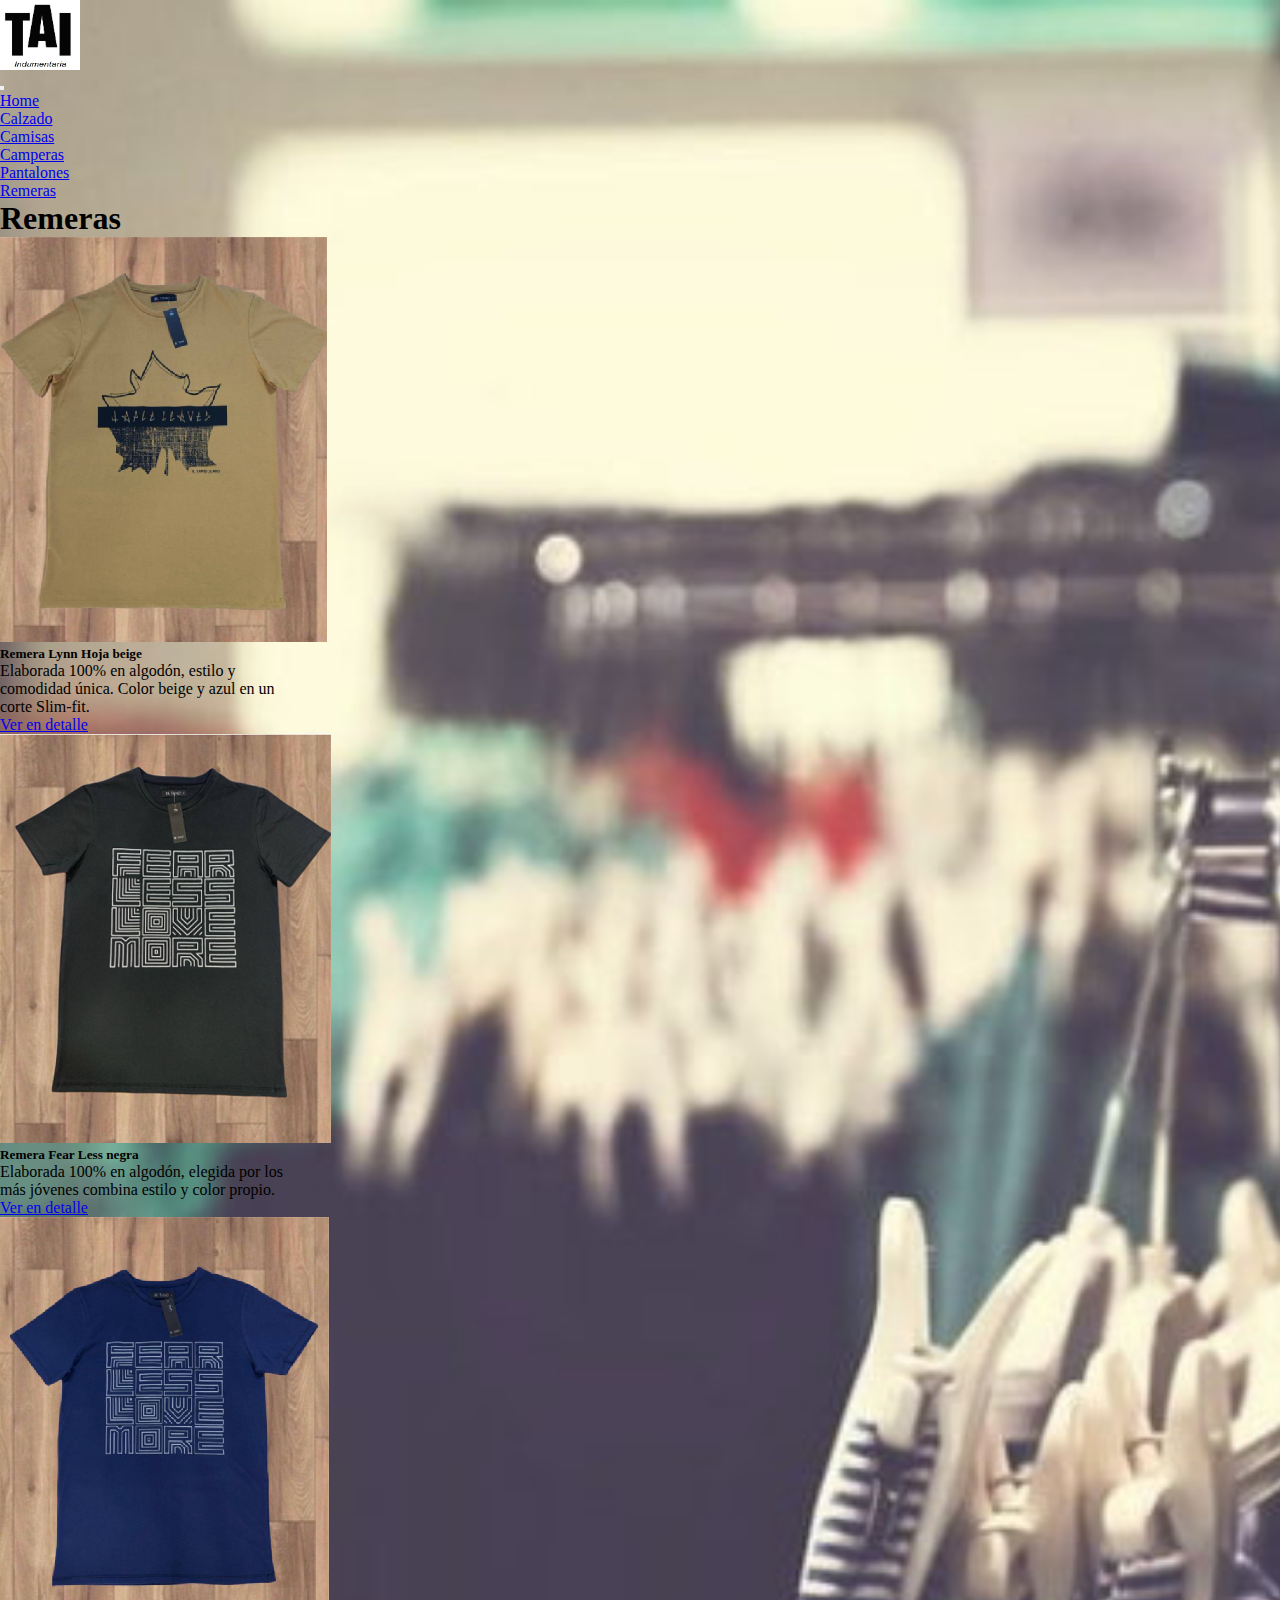
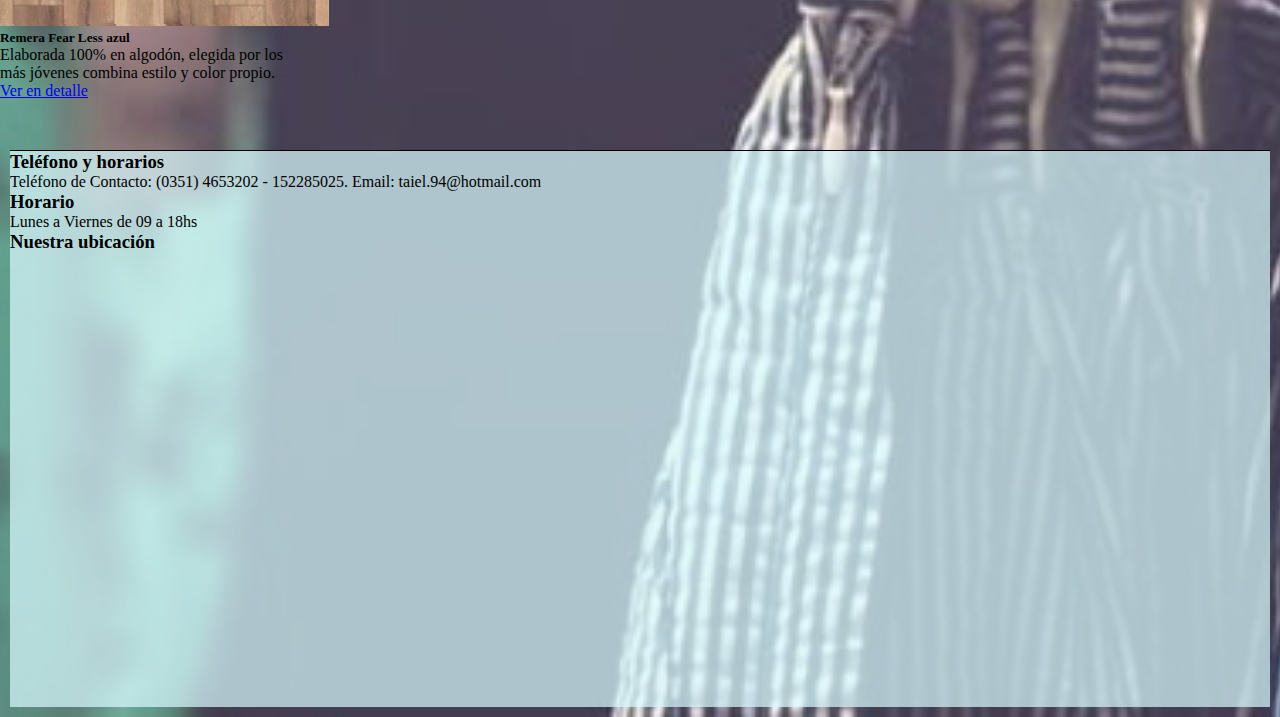
<file: remeras.html>
<!DOCTYPE html>
<html lang="en">
<head>
    <meta charset="UTF-8">
    <meta http-equiv="X-UA-Compatible" content="IE=edge">
    <meta name="viewport" content="width=device-width, initial-scale=1.0">
    <meta name="description" content="Encontrá los mejores modelos de remeras aquí. Ofertas y New Season.">
    <meta name="keywords" content="TAI, Indumentaria, Remeras.">
    <link href="https://cdn.jsdelivr.net/npm/bootstrap@5.2.0-beta1/dist/css/bootstrap.min.css" rel="stylesheet"
        integrity="sha384-0evHe/X+R7YkIZDRvuzKMRqM+OrBnVFBL6DOitfPri4tjfHxaWutUpFmBp4vmVor" crossorigin="anonymous">
    <link rel="stylesheet" href="CSS/style.css" />
    <title>Calzado</title>
</head>
<body>
    <header>
        <nav class="navbar navbar-expand-lg bg-light">
            <div class="container-fluid">
                <div>
                    <a class="navbar-brand" href="index.html">
                        <img src="img/logo.png" alt="logo1" width="80" height="70">
                    </a>
                </div>
                <button class="navbar-toggler" type="button" data-bs-toggle="collapse" data-bs-target="#navbarNav"
                    aria-controls="navbarNav" aria-expanded="false" aria-label="Toggle navigation">
                    <span class="navbar-toggler-icon"></span>
                </button>
                <div class="collapse navbar-collapse justify-content-end" id="navbarNav">
                    <ul class="navbar-nav">
                        <li class="nav-item m-3">
                            <a class="nav-link active" aria-current="page" href="index.html">Home</a>
                        </li>
                        <li class="nav-item m-3">
                            <a class="nav-link" href="calzado.html">Calzado</a>
                        </li>
                        <li class="nav-item m-3">
                            <a class="nav-link" href="camisas.html">Camisas</a>
                        </li>
                        <li class="nav-item m-3">
                            <a class="nav-link" href="camperas.html">Camperas</a>
                        </li>
                        <li class="nav-item m-3">
                            <a class="nav-link" href="pantalones.html">Pantalones</a>
                        </li>
                        <li class="nav-item m-3">
                            <a class="nav-link" href="remeras.html">Remeras</a>
                        </li>
                    </ul>
                </div>
            </div>
        </nav>

    </header>
    <main>
        <section>
            <h1 class="text-center m-5">Remeras</h1>
            <div class="container">
                <div class="row">
                    <div class="col my-2 d-flex justify-content-center"> <!--my2 es el margen para que las cartas se separen al achicar pantalla y el d-flex hace que queden centradas para el responsive-->
                        <div class="card" style="width: 18rem;">
                            <img src="img/remera1.png" class="card-img-top" alt="remera1">
                            <div class="card-body">
                                <h5 class="card-title">Remera Lynn Hoja beige</h5>
                                <p class="card-text">Elaborada 100% en algodón, estilo y comodidad única. Color beige y azul en un corte Slim-fit.</p>
                                <a href="#" class="btn btn-primary">Ver en detalle</a>
                            </div>
                        </div>
                    </div>
                    <div class="col my-2 d-flex justify-content-center">
                        <div class="card" style="width: 18rem;">
                            <img src="img/remera2.png" class="card-img-top" alt="remera2">
                            <div class="card-body">
                                <h5 class="card-title">Remera Fear Less negra</h5>
                                <p class="card-text">Elaborada 100% en algodón, elegida por los más jóvenes combina estilo y color propio.</p>
                                <a href="#" class="btn btn-primary">Ver en detalle</a>
                            </div>
                        </div>
                    </div>
                    <div class="col my-2 d-flex justify-content-center">
                        <div class="card" style="width: 18rem;">
                            <img src="img/remera3.png" class="card-img-top" alt="remera3">
                            <div class="card-body">
                                <h5 class="card-title">Remera Fear Less azul</h5>
                                <p class="card-text">Elaborada 100% en algodón, elegida por los más jóvenes combina estilo y color propio.</p>
                                <a href="#" class="btn btn-primary">Ver en detalle</a>
                            </div>
                        </div>

                    </div>

                </div>
            </div>
        </section>
    </main>
    <footer id="pieDePagina">
        <div class="container-fluid mt-2">
            <h3>Teléfono y horarios</h3>
            <p class="telefonoHorario"> Teléfono de Contacto: (0351) 4653202 - 152285025. Email: taiel.94@hotmail.com
            </p>
            <h3>Horario</h3>
            <p class="horario2">Lunes a Viernes de 09 a 18hs</p>

            <h3>Nuestra ubicación</h3>
            <iframe
                src="https://www.google.com/maps/embed?pb=!1m18!1m12!1m3!1d3404.451071511335!2d-64.2230292763977!3d-31.4292467276888!2m3!1f0!2f0!3f0!3m2!1i1024!2i768!4f13.1!3m3!1m2!1s0x9432a20ea78d5639%3A0xef83f4e506393309!2sAndr%C3%A9s%20Chazarreta%201593%2C%20X5010AXS%20C%C3%B3rdoba!5e0!3m2!1ses!2sar!4v1651954157290!5m2!1ses!2sar"
                width="100%" height="450" style="border:0;" allowfullscreen="" loading="lazy"
                referrerpolicy="no-referrer-when-downgrade"></iframe>
        </div>
    </footer>




    <script src="https://cdn.jsdelivr.net/npm/bootstrap@5.2.0-beta1/dist/js/bootstrap.bundle.min.js"
        integrity="sha384-pprn3073KE6tl6bjs2QrFaJGz5/SUsLqktiwsUTF55Jfv3qYSDhgCecCxMW52nD2"
        crossorigin="anonymous"></script>
</body>
</html>
</file>
<file: CSS/style.css>
@charset "UTF-8";
/* Map */
* {
  margin: 0;
  padding: 0;
}

body {
  background: url(../img/ropa2.jpg);
  background-size: cover;
  background-position: center center;
}

/* Anidación */
.paginaIndex .carruselIntro {
  padding: 5px;
  margin: 5px;
}

.paginaIndex .contenidoIndex1, .paginaIndex .contenidoIndex2 {
  background: beige;
  -webkit-box-flex: flex;
      -ms-flex: flex;
          flex: flex;
  padding: 10px;
  margin: 10px;
  border: solid 1px black;
  -webkit-animation-name: mianimacion;
          animation-name: mianimacion;
  -webkit-animation-duration: 10s;
          animation-duration: 10s;
}

/* Aplicando Extend */
.contenidoIndex2 {
  font-size: small;
}

/* Mixins */
@-webkit-keyframes mianimacion {
  0% {
    -webkit-transform: scale(1);
            transform: scale(1);
  }
  50% {
    -webkit-transform: scale(0.85);
            transform: scale(0.85);
  }
  100% {
    -webkit-transform: scale(0.5);
            transform: scale(0.5);
  }
}
@keyframes mianimacion {
  0% {
    -webkit-transform: scale(1);
            transform: scale(1);
  }
  50% {
    -webkit-transform: scale(0.85);
            transform: scale(0.85);
  }
  100% {
    -webkit-transform: scale(0.5);
            transform: scale(0.5);
  }
}

#formularioDeContacto {
  background: rgba(255, 246, 232, 0.979);
  padding: 10px;
  margin: 10px;
  border: solid 1px black;
  -webkit-animation-name: mianimacion;
          animation-name: mianimacion;
  -webkit-animation-duration: 10s;
          animation-duration: 10s;
}

#pieDePagina {
  background: rgba(217, 251, 255, 0.712);
  margin: 10px;
  margin-top: 50px;
  border-top: solid 1px black;
}

@media (max-width: 480px) {
  .mensajeFormulario {
    width: 100%;
  }
}
/*# sourceMappingURL=style.css.map */
</file>
